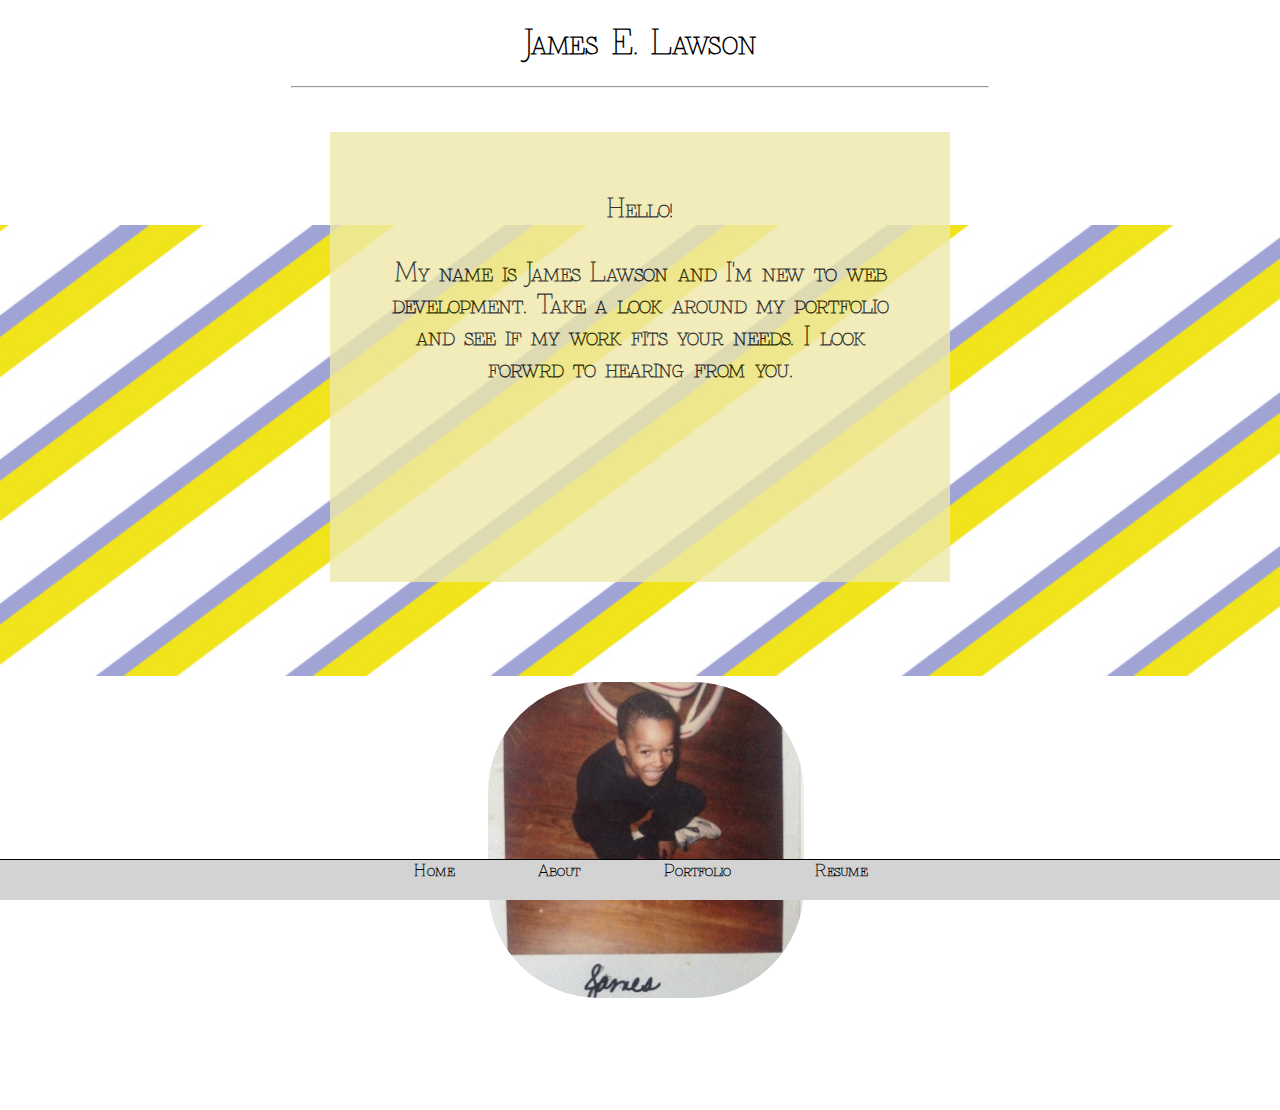
<file: index.html>
<!DOCTYPE html>
<html><head>
<meta charset="utf-8">
<title>James E. Lawson</title>
    <link rel="stylesheet" type="text/css" href="css/style.css">    
    <link rel="stylesheet" type="text/css" href="./css/mediaquery.css">

</head>
    <body>
        <header>
            <h1 align="center" style=font-family:zniko;font-weight:bolder;>James E. Lawson</h1>
        </header>
        <hr width="55%";>
        <br><br>
        <div class="introBackground">
        <p class="intro" align="center";> <strong>Hello!</strong> <br><br>My name is James Lawson and I'm new to web development. Take a look around my portfolio and see if my work fits your needs. I look forwrd to hearing from you.</p>
        </div>
   
        <img class="youngJames" src="images/me.jpg" width="25%" height="25%">
        <div class="navbar" style=position:fixed;>
            <a href="index.html">Home</a>
            <a href="about/about.html">About</a>
            <a href="portfolio/portfolio.html">Portfolio</a>
            <a href="resume/resume.html">Resume</a>
        </div>
    </body>
</html>
</file>
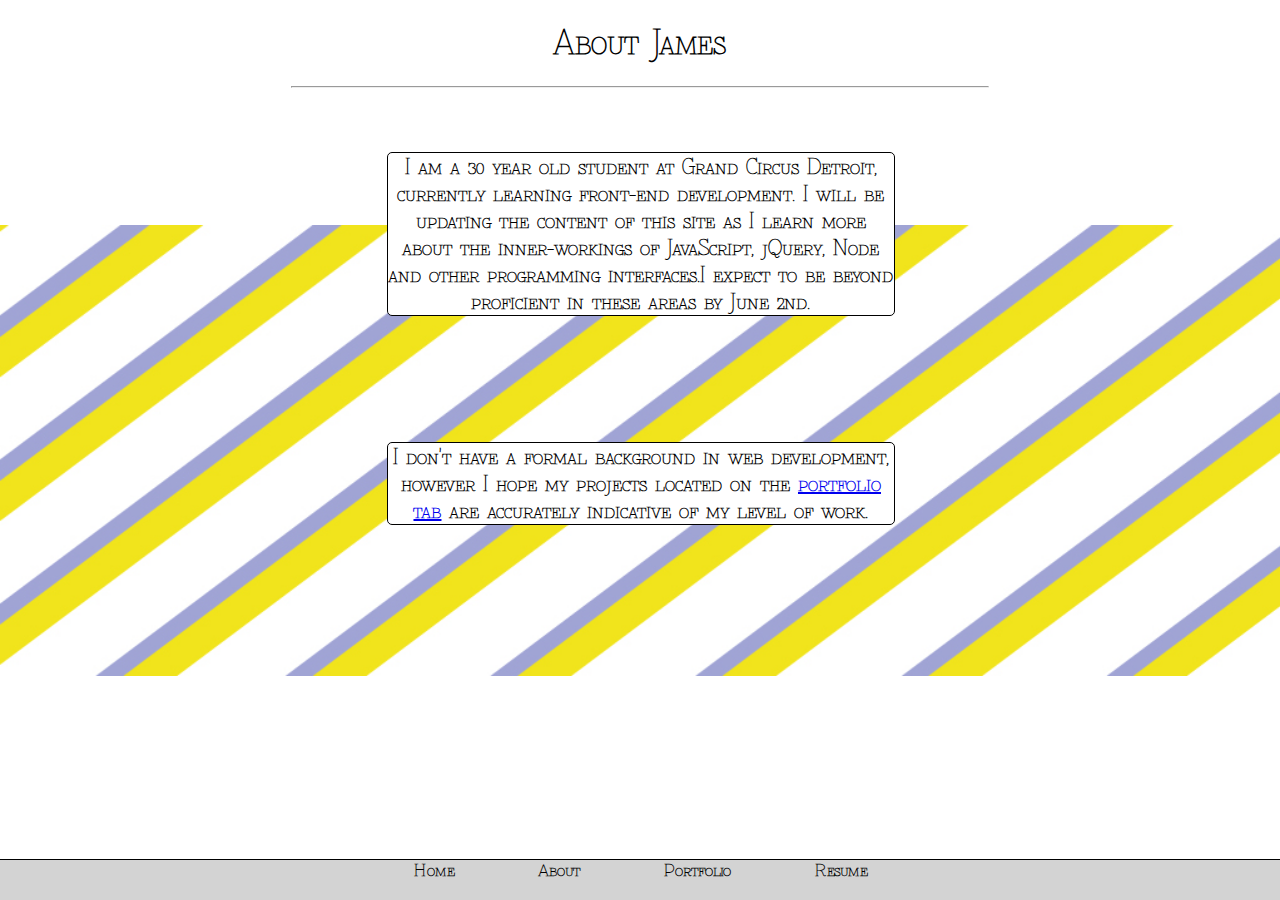
<file: about/about.html>
<!DOCTYPE html>
<html><head>
<meta charset="utf-8">
<title>About James</title>
    <link rel="stylesheet" type="text/css" href="../css/style.css">
    <link rel="stylesheet" type="text/css" href="../css/mediaquery.css">

</head>
    <body>
        <header>
            <h1 class="aboutHead" style=font-family:zniko;font-weight:bolder;>About James</h1>
        </header>
        <hr width="55%";>
        <br><br>
        
        <p class="about" style=font-weight:bold;>  I am a 30 year old student at Grand Circus Detroit, currently learning front-end development. I will be updating the content of this site as I learn more about the inner-workings of JavaScript, jQuery, Node and other programming interfaces.I expect to be beyond proficient in these areas by June 2nd. </p>
        <p class="about" style=font-weight:bold; padding-top:25px;> I don't have a formal background in web development, however I hope my projects located on the <a href="../portfolio/portfolio.html">portfolio tab</a> are accurately indicative of my level of work. </p>
        
        <div class="navbar" style=position:fixed;>
            <a href="../index.html">Home</a>
            <a href="about.html">About</a>
            <a href="../portfolio/portfolio.html">Portfolio</a>
            <a href="../resume/resume.html">Resume</a>
        </div>
    </body>
</html>
</file>
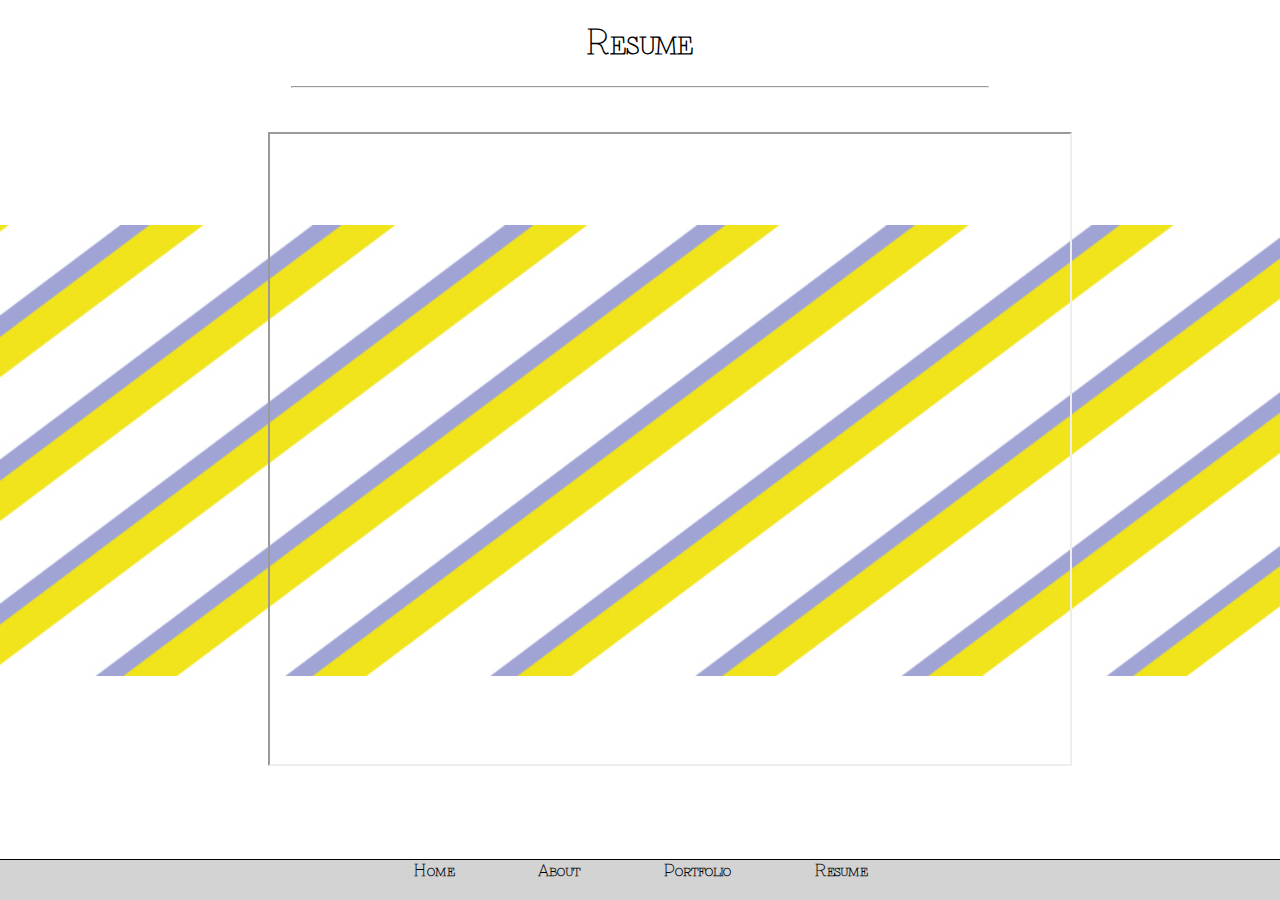
<file: resume/resume.html>
<!DOCTYPE html>
<html><head>
<meta charset="utf-8">
<title>Resume</title>
    <link rel="stylesheet" type="text/css" href="../css/style.css">
        <link rel="stylesheet" type="text/css" href="../css/mediaquery.css">

</head>
    <body>
        <header>
            <h1 align="center" style=font-family:zniko;font-weight:bolder;>Resume</h1>
        </header>
        <hr width="55%";>
        <br><br>
      
       <iframe src="https://docs.google.com/document/d/1a6DZo3egpZo701Jr7oyPl7w7BYUtqQYvJz9SMHB6bac/pub?embedded=true" width="800px" height="600px" align="center"></iframe>
   
        
        <div class="navbar" style=position:fixed;>
            <a href="../index.html">Home</a>
            <a href="../about/about.html">About</a>
            <a href="../portfolio/portfolio.html">Portfolio</a>
            <a href="resume.html">Resume</a>
        </div>
    </body>
</html>
</file>
<file: css/style.css>
@font-face {
    font-family: zniko;
    src: url(../font/zniko.ttf);   
    }

.intro{
    
    font-size: 24px;
    font-weight: bold;
    font-size-adjust: auto;
    margin:auto;
    width:500px;
    font-family:zniko;

}

.youngJames {
    border-radius: 35%;
    margin-left:38%;
    margin-bottom: 100px;
    margin-top:100px; 
    z-index: 3;
}
.navbar {
    overflow: hidden;
    background-color:lightgray;
    bottom:0px;
    left:0px;
    position: fixed;
    height: 40px;
    width:100%;
    border-top: 1px solid black;
    text-align: center;
    
}

.navbar a:link{
    text-decoration: none;
    color:black;
    font-family:zniko;
    padding:40px;
    display:inline;
    font-weight: bold;
    
}
.navbar a:visited{
    text-decoration: none;
    color:white;
}

.navbar a:hover{
    background-color: slategrey;
}

.introBackground{
    width:500px;
    background-color:palegoldenrod;
    opacity: .8;
    margin:auto;
    padding:60px;
    height:330px;
    z-index: -1;
    
}
    
iframe {
    margin-left:260px;
    padding-bottom: 30px;
}
.about {
    width:40%;
    text-align: center;
    margin-left: 30%;
    margin-bottom:10%;
    background-color: white;
    border: 1px solid black;
    font-family:zniko;
    text-decoration-color: black;
    font-size: 20px;
    border-radius: 5px;
}
h3 {
    display: inline-block;
}
body{
    background-image: url(../images/background.jpg);
    background-repeat: no-repeat;
    background-attachment:fixed;
    background-position: center;
    background-size:contain;
}
.web1 {
    display:inline-block;
    margin-bottom:10%;
    margin-left: auto;
    
    
    
}

.row {
    height:300px;
    margin:0 auto;
    width:auto;
}

figure {
    display:inline-block;
    width:auto;
}
figcaption, h4{
    text-align:center;
    font-family: zniko;
    font-weight:bolder;
}
figure img{
    display:inline-block;
    width:auto;
}
.aboutHead{
    text-align:center;
}
</file>
<file: css/mediaquery.css>
@media (min-width:0px)and (max-width:480px) {
    .about{
    font-weight: 800;
    }
    .aboutHead{
        text-align:right;
    }
    .navbar {
        background-color:darkseagreen;
        
    }
    body {
        background-image:none;
    }
}

@media  (min-width:481px) and (max-width:1023px){
    .about{
    font-weight: 400;
    }
    .aboutHead{
        text-align:left;
    }
    .navbar {
        background-color:darkslateblue;
        
    }
    body{
        background-image:none;
        background-color:lightblue;
    }
}

@media  (min-width:1024px){
    .about{
        font-weight:normal;
    }
    .aboutHead{
        text-align: center;
    }
    .navbar {
        background-color:lightgray;
    }
    
    body{
        background-image:url(../images/background.jpg);
        background-color:white;
    }
}
.navbar{
	animation-name: slideUp;
	-webkit-animation-name: slideUp;	

	animation-duration: 1.5s;	
	-webkit-animation-duration: 1.5s;

	animation-timing-function: ease-in;	
	-webkit-animation-timing-function: ease-in;
    animation-delay: 0.5s;

	visibility: visible !important;			
}

@keyframes slideUp {
	0% {
		transform: translateY(60%);
	}
	50%{
		transform: translateY(-8%);
	}
	65%{
		transform: translateY(100%);
	}
	80%{
		transform: translateY(-4%);
	}
	95%{
		transform: translateY(2%);
	}			
	100% {
		transform: translateY(0%);
	}	
}

@-webkit-keyframes slideUp {
	0% {
		-webkit-transform: translateY(100%);
	}
	50%{
		-webkit-transform: translateY(-8%);
	}
	65%{
		-webkit-transform: translateY(4%);
	}
	80%{
		-webkit-transform: translateY(-4%);
	}
	95%{
		-webkit-transform: translateY(2%);
	}			
	100% {
		-webkit-transform: translateY(0%);
	}	
}
</file>
